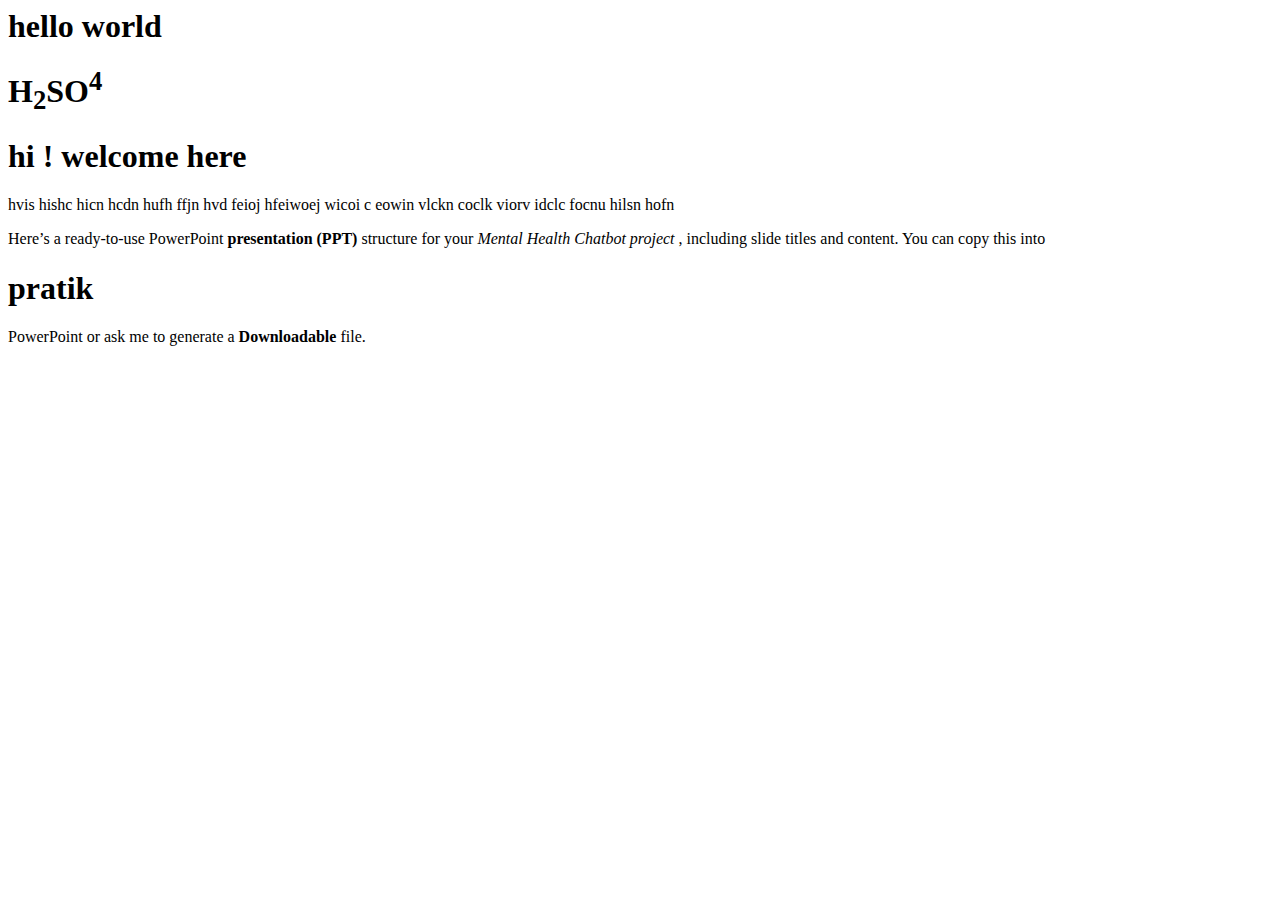
<file: learning html/index.html>
<html lang ="en">
<h1>hello world </h1>
<h1>H<sub>2</sub>SO<sup>4</sup></h1>
<h1>hi ! welcome here </h1>
 
<p>hvis hishc hicn hcdn hufh ffjn hvd feioj hfeiwoej wicoi c eowin vlckn coclk viorv idclc focnu hilsn hofn </p>

<p>Here’s a ready-to-use PowerPoint <b>presentation (PPT) </b> structure for your <i>Mental Health Chatbot project</i> , including slide titles and content. You can copy this into <h1>pratik</h1>PowerPoint or ask me to generate a <b>Downloadable</b> file.</p>
<html>
</file>
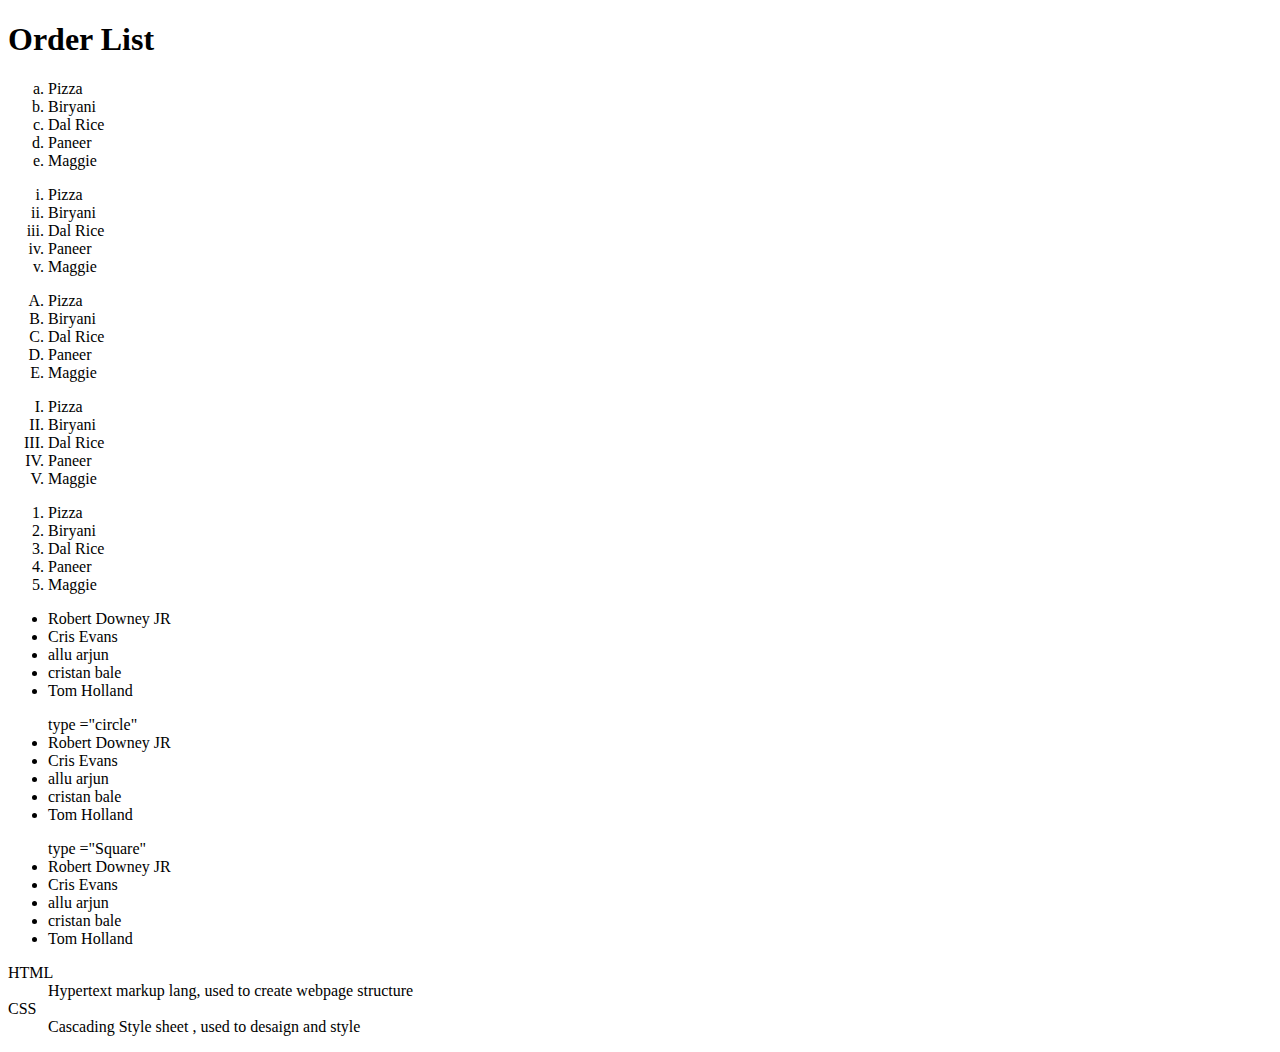
<file: learning html/basic_tags.html>
<!DOCTYPE html>
<html>
<head>
    <meta charset="UTF-8" />
    <title>Basic Tags</title>
</head>
<body>
    <h1>Order List</h1>

    <ol type ="a">
        <li>Pizza</li>
        <li>Biryani</li>
        <li>Dal Rice</li>
        <li>Paneer</li>
        <li>Maggie</li>
    </ol>

      <ol type ="i">
        <li>Pizza</li>
        <li>Biryani</li>
        <li>Dal Rice</li>
        <li>Paneer</li>
        <li>Maggie</li>
    </ol>

    <ol type ="A">
        <li>Pizza</li>
        <li>Biryani</li>
        <li>Dal Rice</li>
        <li>Paneer</li>
        <li>Maggie</li>
    </ol>

        <ol type ="I">
        <li>Pizza</li>
        <li>Biryani</li>
        <li>Dal Rice</li>
        <li>Paneer</li>
        <li>Maggie</li>
    </ol>

    <ol type ="1">
        <li>Pizza</li>
        <li>Biryani</li>
        <li>Dal Rice</li>
        <li>Paneer</li>
        <li>Maggie</li>
    </ol>

    <ul>
        <li>Robert Downey JR</li>
        <li>Cris Evans</li>
        <li>allu arjun</li>
        <li>cristan bale </li>
        <li>Tom Holland </li>
    </ul>

    <ul> type ="circle"
        <li>Robert Downey JR</li>
        <li>Cris Evans</li>
        <li>allu arjun</li>
        <li>cristan bale </li>
        <li>Tom Holland </li>
    </ul>

      <ul> type ="Square"
        <li>Robert Downey JR</li>
        <li>Cris Evans</li>
        <li>allu arjun</li>
        <li>cristan bale </li>
        <li>Tom Holland </li>
    </ul>

    <dl>
        <dt>HTML</dt>
        <dd>Hypertext markup lang, used to create webpage structure</dd>

        <dt>CSS</dt>
        <dd>Cascading Style sheet , used to desaign and style </dd>

    
</body>
</html>
</file>
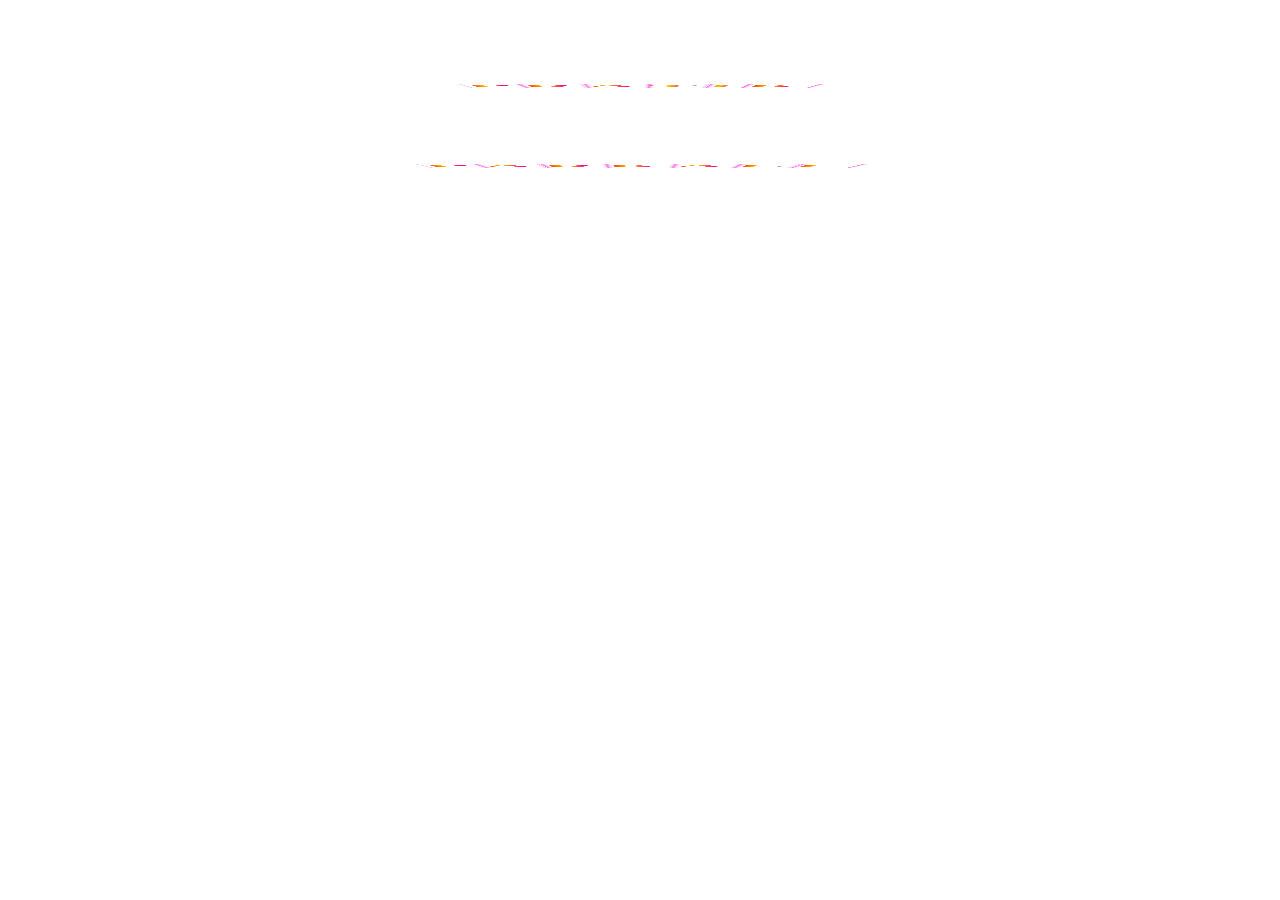
<file: learning html/fancy_text3d.html>
<!DOCTYPE html>
<html lang="en">
<head>
    <meta charset="UTF-8">
    <meta name="viewport" content="width=device-width, initial-scale=1.0">
    <title>Document</title>
    <style>
        .text-container{
            display:flex;
            justify-content: center;
            letter-spacing: 10px;
            font-weight: 900;
            font-size: 70px;
            perspective: 1000px;
        }
        .text-container>b{
            height: 80px;
            box-shadow: 1px 5px 5px rgb(239, 15, 205);
            background:linear-gradient(to right,rgb(255, 0, 0),rgb(255, 200, 0),rgb(255, 0, 140),rgb(0, 123, 255)) ;
            background-clip: text;
            color: transparent;
            transform-origin: bottom;
            transform: rotatex(-85deg);
            animation: getup 10s infinite;
        }
        .text-container> b:nth-child(1){animation-delay: 0s;}
         .text-container> b:nth-child(2){animation-delay: 0.25s;}
          .text-container> b:nth-child(3){animation-delay: 0.50s;}
           .text-container> b:nth-child(4){animation-delay: 0.75s;} 
           .text-container> b:nth-child(5){animation-delay: 1s;} 
           .text-container> b:nth-child(6){animation-delay: 1.25s;}
           .text-container> b:nth-child(7){animation-delay: 1.50s;}
           @keyframes getup{
               from{transform: rotatex(-85deg);}
               10%,50%{transform: rotatex(-0);}
               60%,100%{transform: rotatex(-100deg);}


           }
           </style>
</head>
<body>
    <div class="text-container">
        <b>P</b> <b>R</b> <b>A</b> <b>T</b> <b>I</b>
       <b>K</b>   
 </div>
 <div class="text-container">
    <b>P</b> <B>A</B> <B>R</B> <B>K</B> <B>A</B> <B>L</B> <B>E</B>
 </div>
</body>
</html>
</file>
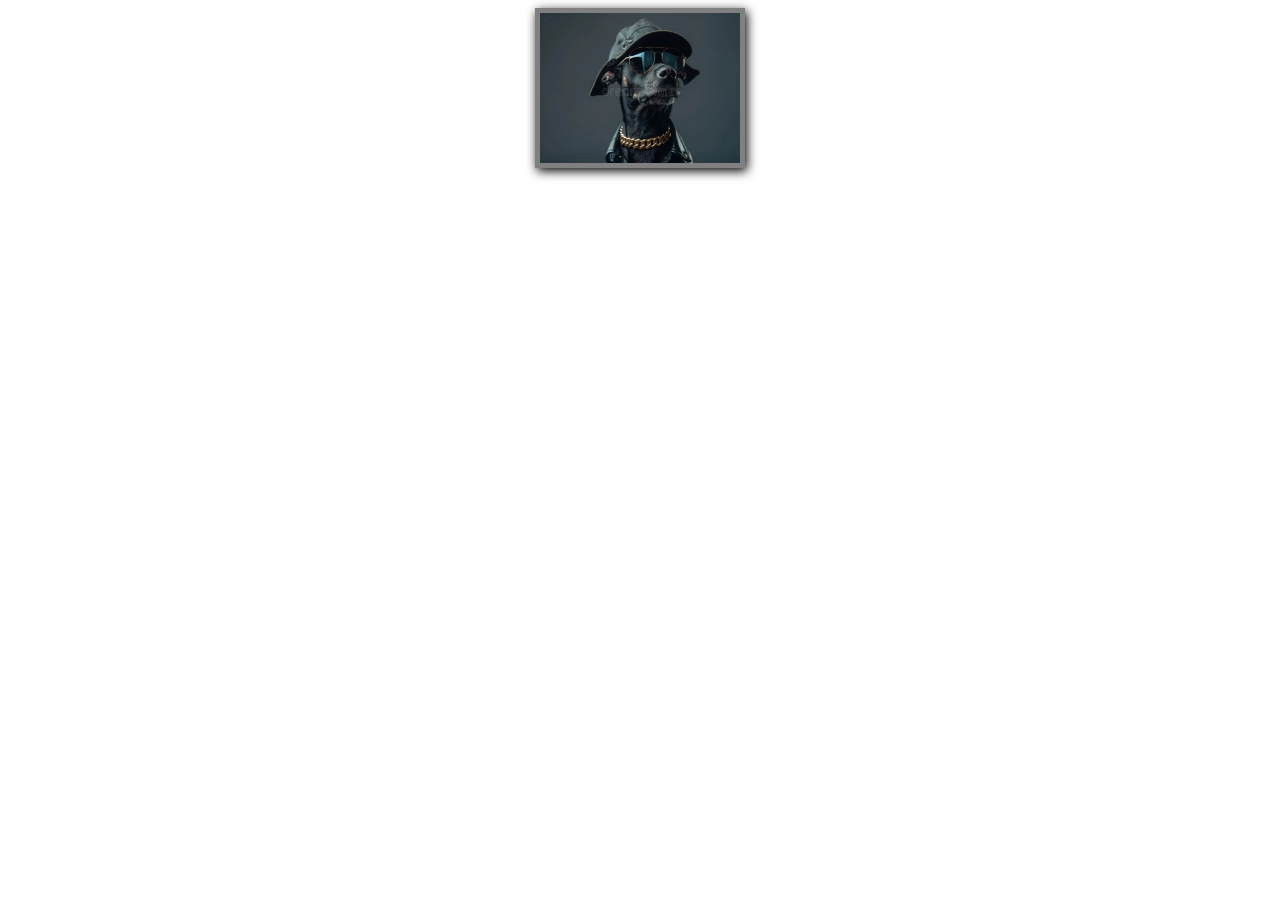
<file: learning html/image_animation.html>
<!DOCTYPE html>
<html lang="en">
<head>
    <meta charset="UTF-8">
    <meta name="viewport" content="width=device-width, initial-scale=1.0">
    <title>Document</title>
    <style>
    body{
        display: flex;
        justify-content: center;
    }
    .swing{
        animation: swing 2s ease-in-out infinite alternate;
        transform-origin: top center;
        position: relative;

    }
    .swing img{
        width: 200px;
        border: 5px solid gray ;
        box-shadow: 2px 3px 10px black;

    }
    @keyframes swing {
        0%{transform: rotate(7deg);}
          100%{transform: rotate(-7deg);}
          
    }
        </style>
   
     
  </head>
<body>
    <div class="swing">
       <img src="IMAGES/gangstar_dog.webp" alt="gangstar_dog" height="150px" width="150px"> 
    </div>
</body>
</html>
</file>
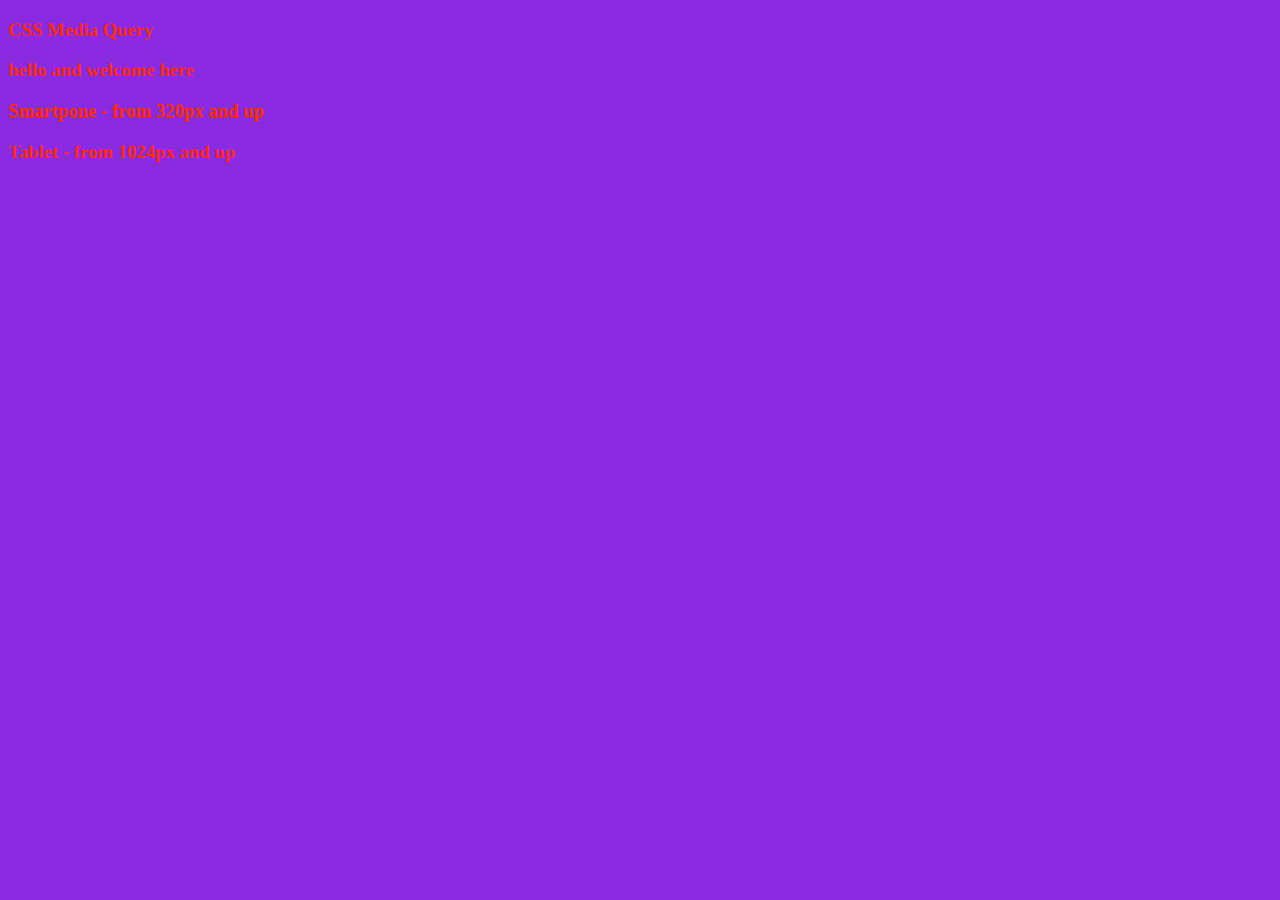
<file: learning html/media_query.html>
<!DOCTYPE html>
<html lang="en">
<head>
    <meta charset="UTF-8">
    <meta name="viewport" content="width=device-width, initial-scale=1.0">
    <title>Document</title>
<style>

    body{
        background-color: aqua;
        font-size: medium;
    }
    @media (min-width:320px)and(max-width:767px){
        body {
              font-size:20px;
    background: rgb(239, 19, 19);
        }
        p{
            display: none;
        }
        h1,h3{
            color: yellow;

        }
        .img1{
            display: none;
        }
    }
    /*from 1024px and up*/
    @media (min-width:1024px){
        body{
            background-color: yellow;
        }    p{
            display: none;
        }
        h1,h3{
            color: rgb(255, 42, 0);

        }
        .img1{
            display:none;

        }
    }
    


/*from 1224px and up */
@media (min-width:1224px){
    body{
        background-color: blueviolet;
    }
}

/*from 1824px and up*/
@media (min-width:1824px){
    body{
        background-color: coral;
    }
}
  
        
</style>
</head>
<body>
    <p>Lorem ipsum dolor sit amet consectetur adipisicing elit. Molestias, nihil. Sed at placeat cupiditate quos rem quae, ad, dolores eos expedita culpa inventore? Voluptas in iusto, temporibus maxime nam dolores.</p>
   <h3>CSS Media Query</h3>
    <h3>hello and welcome here </h3>
    <h3>Smartpone - <span class="detais">from 320px and up </span (min-width:320px)> </h3>
    

        <h3>Tablet - <span class="detais">from 1024px and up </span (min-width:1024px) ></h3>
</body>
</html>
</file>
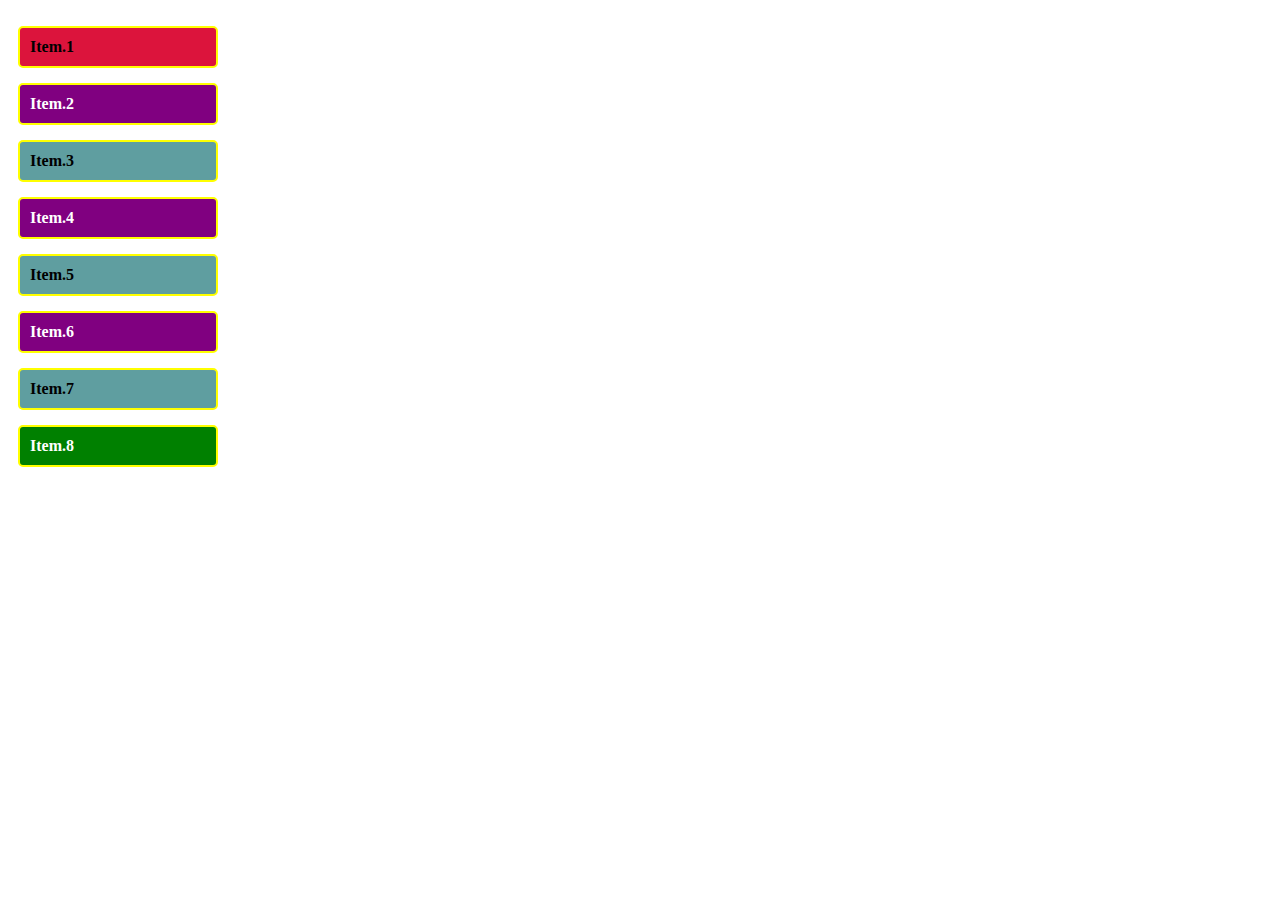
<file: learning html/nth_child.html>
<!DOCTYPE html>
<html lang="en">
<head>
    <meta charset="UTF-8">
    <meta name="viewport" content="width=device-width, initial-scale=1.0">
    <title>Document</title>
    <style>
        ul{
            width: 200px;
            padding: 10px;
            list-style-type: none;
            font-weight: 900;
        }
        li{
            padding: 10px;
            border: 2px solid yellow;
            border-radius: 5px;
            margin-bottom: 15px;
        }
        li:nth-child(odd){
            background-color: cadetblue;
            color: black;
        }
          li:nth-child(even){
            background-color: purple;
            color: white;
          }
          li:last-child{
            background-color: green;
          }
          li:first-child{
            background-color: crimson;
          }
    </style>
</head>
<body>
    <!--ul>li*6{Item $}-->
     <ul>
        <li>Item.1</li>
        <li>Item.2</li>
        <li>Item.3</li>
        <li>Item.4</li>
        <li>Item.5</li>
        <li>Item.6</li>
        <li>Item.7</li>
        <li>Item.8</li>
    </ul>
</body>
</html>
</file>
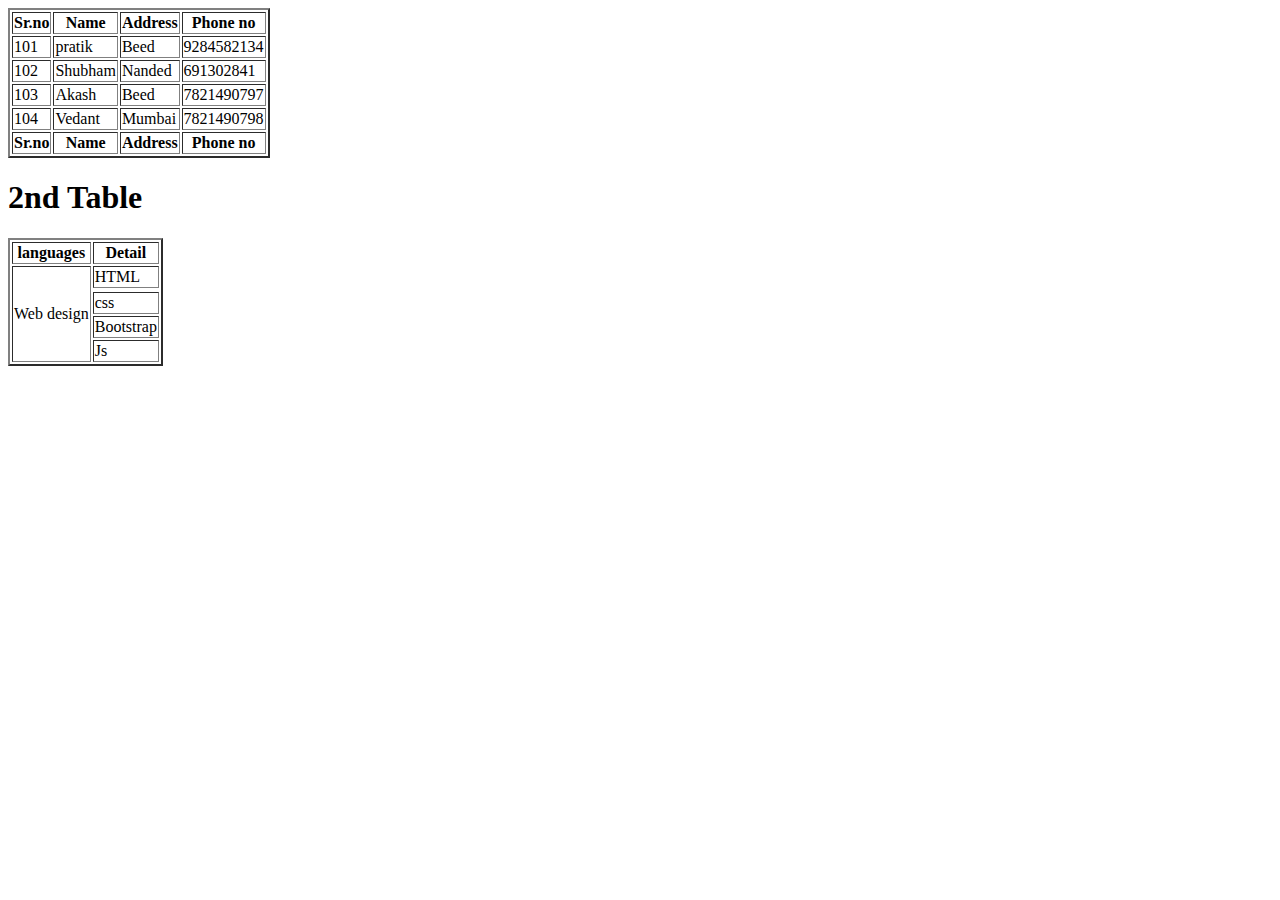
<file: learning html/Table.html>
<!DOCTYPE html>
<html lang="en">
<head>
    <meta charset="UTF-8">
    <meta name="viewport" content="width=device-width, initial-scale=1.0">
    <title>Document</title>
</head>
<body>
    <table border="2">
        <thead>
            <tr>
                <th>Sr.no</th>
                <th>Name </th>
                <th>Address</th>
                <th>Phone no</th>
            </tr>
        </thead>

        <tbody>
            <tr>
                <td>101</td>
                <td>pratik</td>
                <td>Beed</td>
                <td>9284582134</td>
            </tr>
            <tr>
                <td>102</td>
                <td>Shubham</td>
                <td>Nanded</td>
                <td>691302841</td>
            </tr>
            <tr>
                <td>103</td>
                <td>Akash</td>
                <td>Beed</td>
                <td>7821490797</td>
            </tr>
             <tr>
                <td>104</td>
                <td>Vedant</td>
                <td>Mumbai</td>
                <td>7821490798</td>
            </tr>
        </tbody>

        <tfoot>
             <tr>
                <th>Sr.no</th>
                <th>Name </th>
                <th>Address</th>
                <th>Phone no</th>
            </tr>
        </tfoot>

    </table>

    <h1>2nd Table </h1>
    <table border="2">
        <thead>
            <th>languages </th>
            <th>Detail</th>
        </thead>
        <tbody>
            <tr>
            <td rowspan="5">Web design</td>
            <td>HTML </td>
          <tr>
            <tr>
                <td>css</td>
            </tr>
              <tr>
                <td>Bootstrap</td>
            </tr>
            <tr>
                <td>Js</td>
            </tr>
        </tbody>
    </table>
    <table>
        <thead>
            <th></th>
        </thead>
    </table>
</body>
</html>
</file>
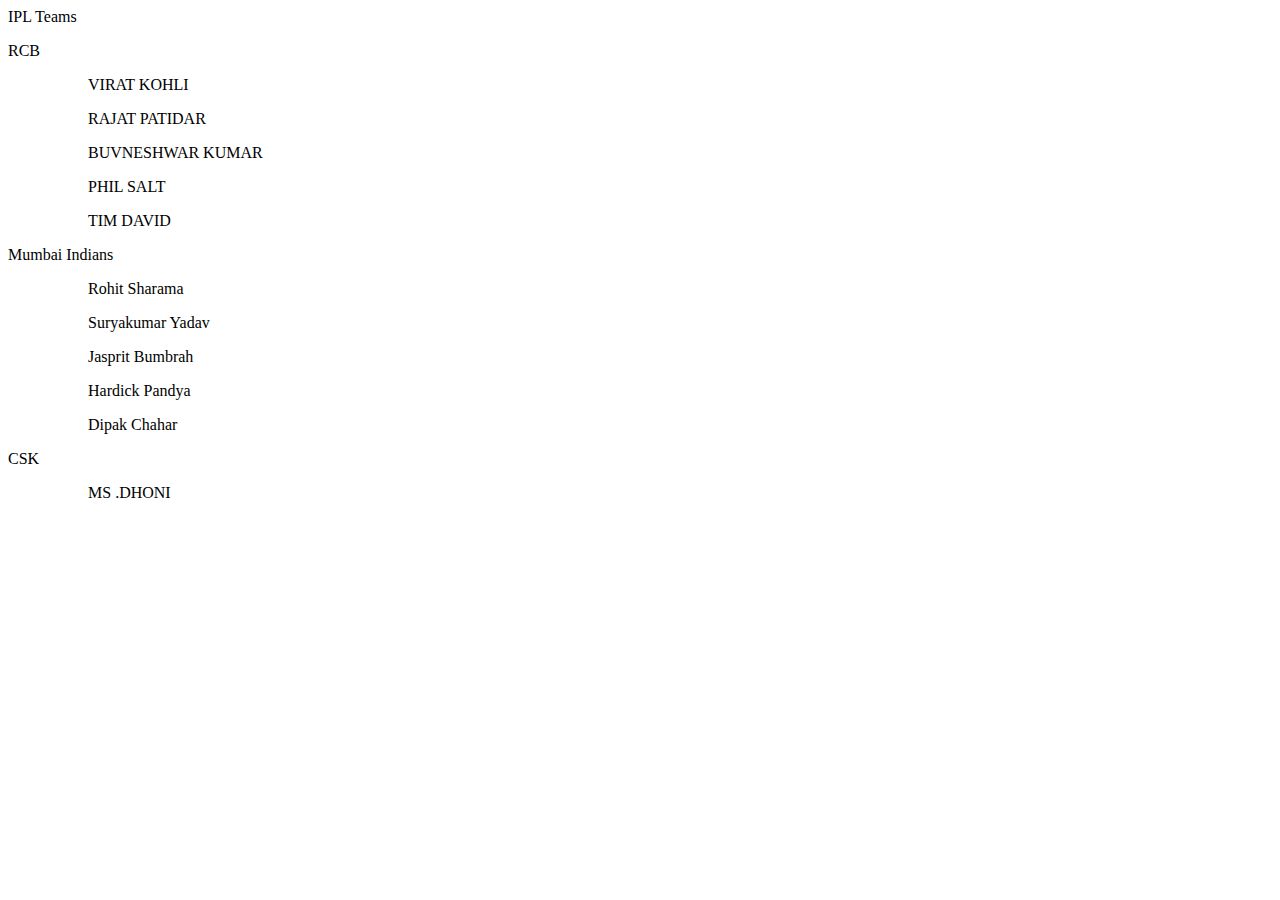
<file: learning html/task4.html>
<!DOCTYPE html>
<html>
<head>
    <meta charset="UTF-8" />
    <titl> IPL Teams </title>

</head>
<body>


    <dl>RCB</dl>
    <dd>
        <ul>VIRAT KOHLI </ul>
        <ul>RAJAT PATIDAR </ul>
        <ul>BUVNESHWAR KUMAR </ul>
        <ul>PHIL SALT </ul>
        <ul>TIM DAVID </ul>
    </dd>
    <dl>Mumbai Indians</dl>
    <dd>
        <ul>Rohit Sharama</ul>
        <ul>Suryakumar Yadav </ul>
        <ul>Jasprit Bumbrah</ul>
        <ul>Hardick Pandya </ul>
        <ul>Dipak Chahar</ul>
    </dd>

   

     <dl>CSK</dl>
    <dd>
        <ul>MS .DHONI </ul>
        <ul> </ul>
        <ul> </ul>
        <ul></ul>
        <ul></ul>
</body>
</html>
</file>
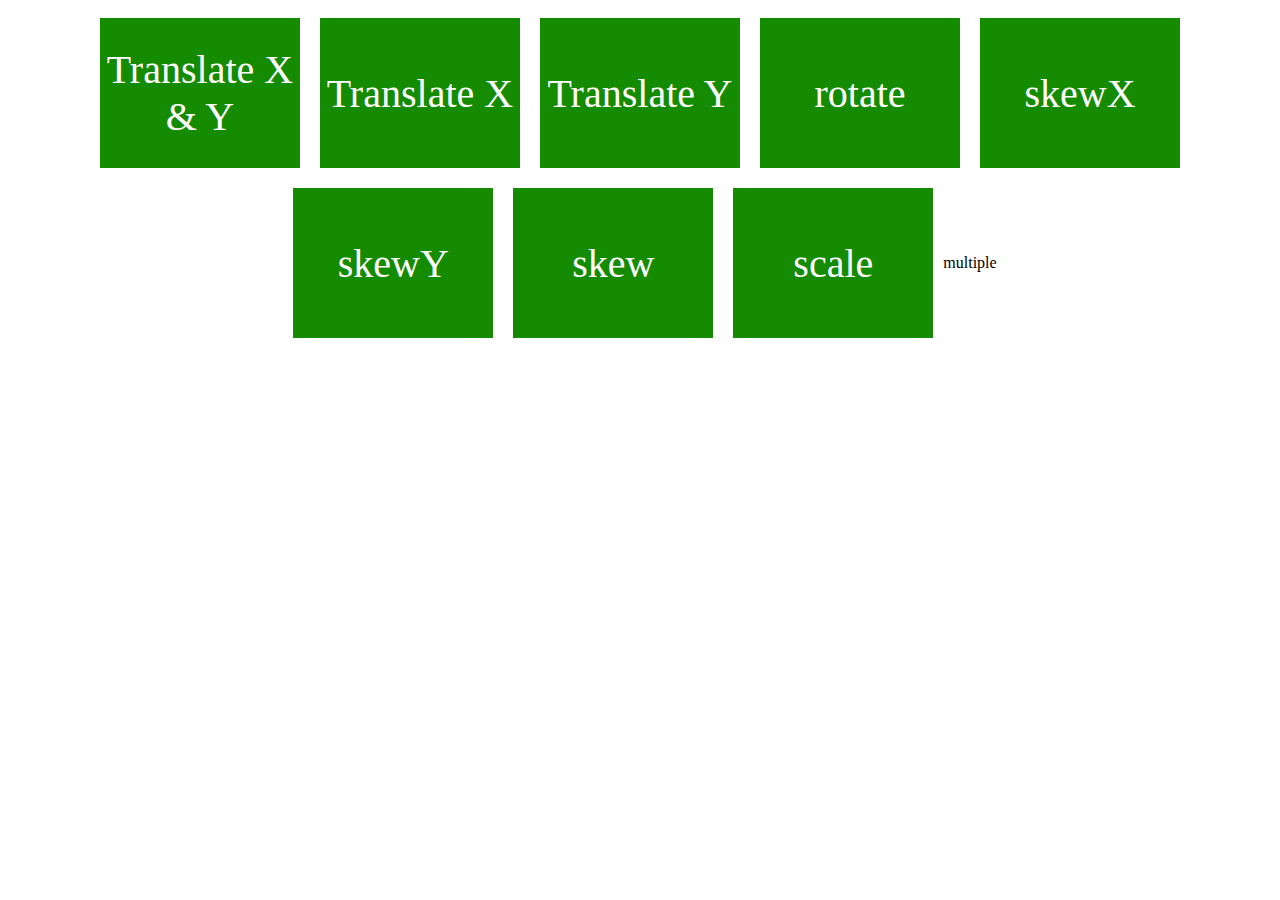
<file: learning html/transform.html>
<!DOCTYPE html>
<html lang="en">
<head>
    <meta charset="UTF-8">
    <meta name="viewport" content="width=device-width, initial-scale=1.0">
    <title>Document</title>
    <link rel="stylesheet" href="CSS/mystyle.css">
</head>
<body>
   <div class="box-container">
    <div class="boxes box1">Translate X & Y</div>
    <div class="boxes box2">Translate X</div>    
    <div class="boxes box3">Translate Y</div>
    <div class="boxes box4">rotate</div>
    <div class="boxes box5">skewX</div>
    <div class="boxes box6">skewY</div>
    <div class="boxes box7">skew</div>
    <div class="boxes box8">scale</div>
    <div class="boxesbox9">multiple</div>
    
    </div>
  
</body>
</html>
</file>
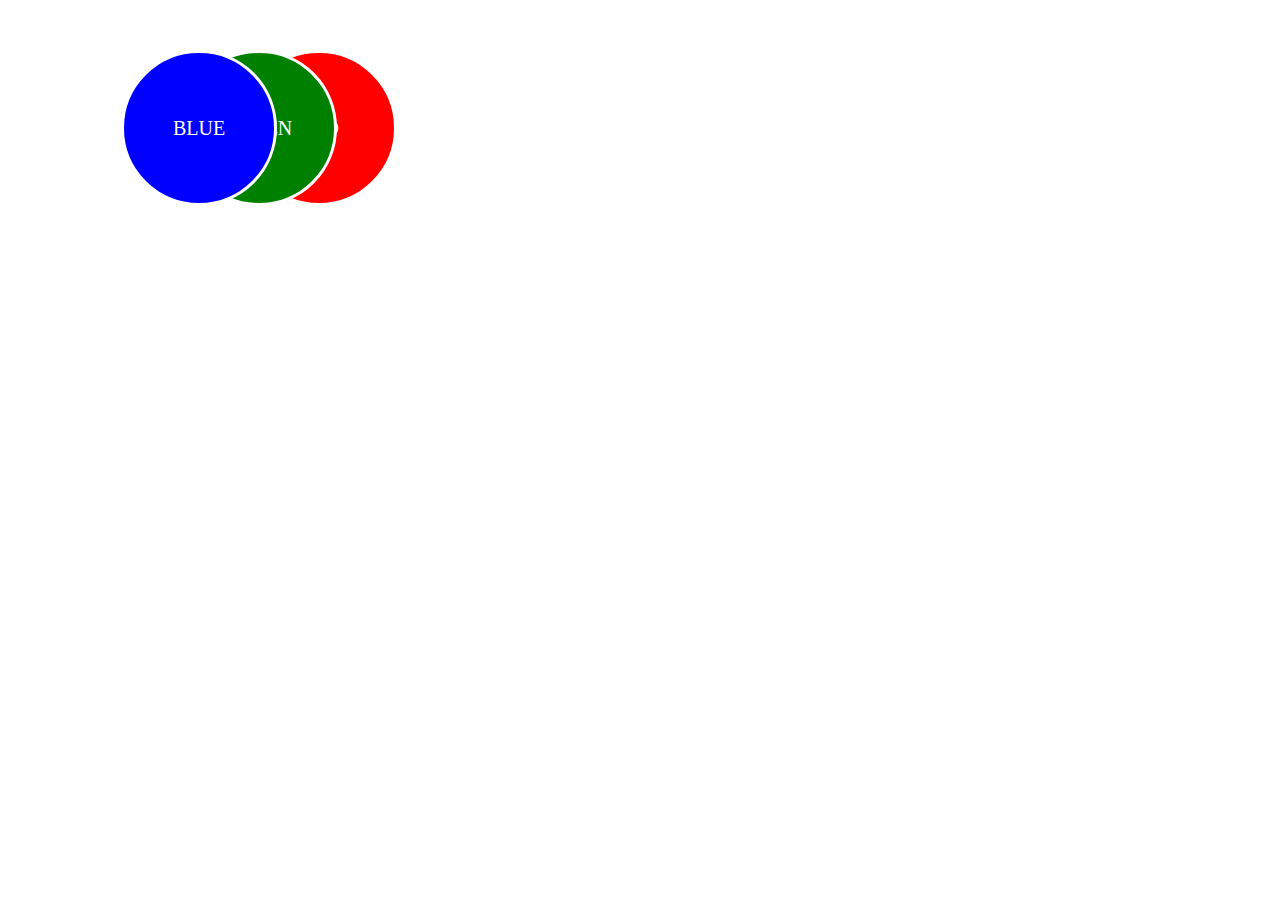
<file: learning html/Z-index.html>
<!DOCTYPE html>
<html lang="en">
<head>
    <meta charset="UTF-8">
    <meta name="viewport" content="width=device-width, initial-scale=1.0">
    <title>Document</title>
    <style>
        .z-container{
            position:relative;
            margin: 50px;
            display: flex;
            justify-content: center;
            align-items: center;
        }
        div {
            width: 150px;
            height: 150px;
            border-radius: 100px;
            position: absolute;
            color: white;
            text-align: center;
            font-size: 20px;
            border: 3px solid rgb(255, 255, 255);
           display: flex;
            justify-content: center;
            align-items: center;

        }
        .blue{
            background-color: blue;
            left: 60px;
            z-index: 4;

        }
        .green{
            background-color: green;
            left: 120px;
            z-index: 3;

        }
        .red{
            background-color: red ;
            left:180px ;
            z-index: 1;
        }
        .blue:hover{
            background-color: blue;
            left: 60px;
            z-index: 6;
        }

            .green:hover{
            background-color: green;
            left: 120px;
            z-index: 8;

        }
        .red:hover{
            background-color: red ;
            left:180px ;
            z-index: 10;
        }
    </style>
</head>
<body>
    <div class="z-container">
        <div class="blue"> BLUE</div>
        <div class="red"> RED</div>
        <div class="green"> GREEN</div>
    </div>
</body>
</html>
</file>
<file: learning html/CSS/mystyle.css>
.boxes{
            background-color: rgb(20, 139, 0);
            margin: 10px;
            width: 200px;
            height: 150px;
            color: white;
            text-align: center;
            font-size: 40px;
            display: flex;
            justify-content: center;
            align-items: center;

        }

         .box-container{
            display: flex;
            flex-direction: row;
            flex-wrap: wrap;
            /*space evenly space around space between*/
            justify-content : center;
            align-items: center;
            list-style: none;
        }

        .box1:hover{
    transform: translate(125px,125px);
}

.box2:hover{
    transform: translateX(125px);
}

.box3:hover{
    transform: translateY(225px);
}

.box4:hover{
    transform:rotate(90deg);
}
.box5:hover{
    transform:SkewX(20deg);
}
.box6:hover{
    transform:SkewY(20deg);
}
.box7:hover{
    transform:skew(20deg,20deg);
}
.box8:hover{
    transform:scale(2);
}
.box9:hover{
    transform:scale(1) rotate(90deg) translateX(100px);
}

.img-wrapper{
    width: 300px;
    height: 250px;
    border: 2px solid red;
    position: relative;
    overflow: hidden;
}

.inner-img{
    width: 100%;
    height: 100%;
    transition: 3s;
}
.inner-img:hover{
    transform: scale(1.5);
}
</file>
